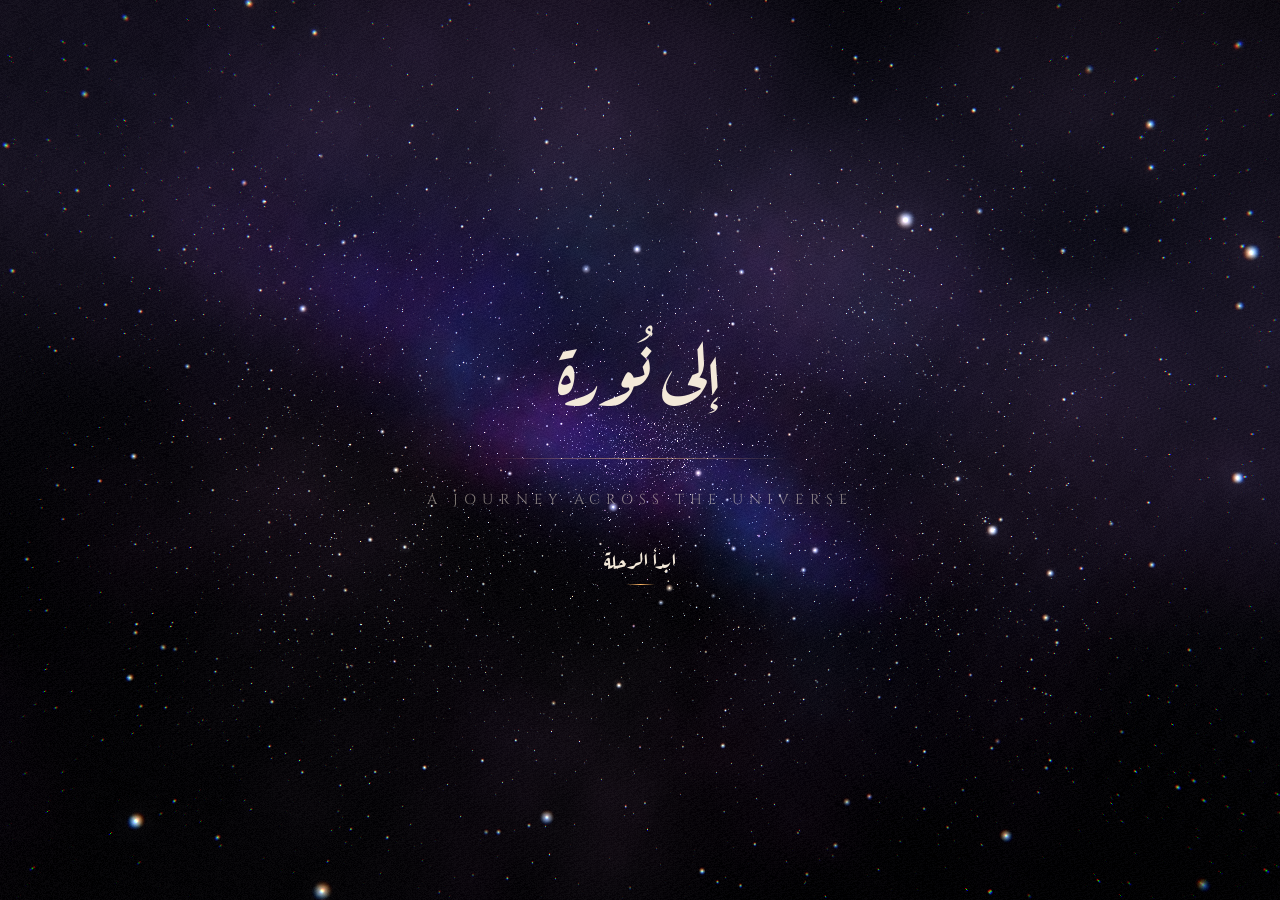
<file: docs/index.html>
<!DOCTYPE html>
<html lang="ar" dir="rtl">
<head>
<meta charset="UTF-8">
<meta name="viewport" content="width=device-width, initial-scale=1.0, maximum-scale=1.0, user-scalable=no, viewport-fit=cover">
<title>نورة — رحلة عبر الكون</title>
<link rel="icon" href="data:image/svg+xml,<svg xmlns='http://www.w3.org/2000/svg' viewBox='0 0 100 100'><circle cx='50' cy='50' r='9' fill='%23ffcf8a'/></svg>">
<link rel="preconnect" href="https://fonts.googleapis.com">
<link rel="preconnect" href="https://fonts.gstatic.com" crossorigin>
<link href="https://fonts.googleapis.com/css2?family=Amiri:ital,wght@0,400;1,400&family=Aref+Ruqaa:wght@400;700&family=IBM+Plex+Sans+Arabic:wght@300;400;500;600&family=Cinzel:wght@400;500&display=swap" rel="stylesheet">
<style>
  /* ============================================================
     No panels. No rounded boxes. No gradients that announce
     themselves. Everything is type on the night, the way a film
     puts a title over a shot.
     ============================================================ */
  :root {
    /* Aref Ruqaa is calligraphic — it belongs on big emotional lines only.
       Amiri is a Naskh book face for literary passages.
       IBM Plex Sans Arabic is drawn for screens and carries the interface. */
    --f-display:'Aref Ruqaa', serif;
    --f-body:   'Amiri', serif;
    --f-ui:     'IBM Plex Sans Arabic', system-ui, sans-serif;
    --f-lat:    'Cinzel', serif;
    --ink:    #05060b;
    --ivory:  #f3e9d9;
    --dim:    rgba(243,233,217,.52);
    --faint:  rgba(243,233,217,.26);
    --ember:  #ffb765;   /* the sodium light of Riyadh */
    --star:   #d9e4ff;
  }
  * { margin:0; padding:0; box-sizing:border-box; }
  /* letter-spacing fragments joined Arabic letterforms — never inherit it */
  [lang="ar"], [dir="rtl"] { letter-spacing:0; }
  html, body {
    width:100%; height:100%;
    overflow:hidden; background:#000;
    overscroll-behavior:none; touch-action:none;
    -webkit-user-select:none; user-select:none;
    -webkit-tap-highlight-color:transparent;
    cursor:default;
  }
  #stage { position:fixed; inset:0; display:block; }

  .layer { position:fixed; inset:0; pointer-events:none;
    display:flex; align-items:center; justify-content:center; }

  /* the wash that lets type read over a bright sky — not a panel */
  .wash { background:
    radial-gradient(ellipse 130% 100% at 50% 50%,
      rgba(4,5,11,.22) 0%, rgba(3,3,8,.68) 58%, rgba(2,2,5,.88) 100%); }

  /* a hairline that behaves like a streak of light, never a border */
  .rule { width:min(300px, 46vw); height:1px; flex:none;
    background:linear-gradient(90deg, transparent, rgba(255,197,130,.55), transparent);
    transform:scaleX(0); transform-origin:center;
    transition:transform 1.6s cubic-bezier(.2,.7,.2,1); }
  .on .rule, #title .rule { transform:scaleX(1); }

  /* ---------- cinematic letterbox ---------- */
  .bar { position:fixed; left:0; right:0; height:0; background:#000; z-index:30;
    transition:height 2.2s cubic-bezier(.6,0,.2,1); }
  #barTop { top:0; } #barBot { bottom:0; }
  body.cine #barTop, body.cine #barBot { height:6.5vh; }

  /* ---------- type ---------- */
  .ar-display { font-family:'Aref Ruqaa', serif; font-weight:400; color:var(--ivory); }
  .ar-body    { font-family:'Amiri', serif; color:var(--ivory); }
  .lat        { font-family:'Cinzel', serif; font-weight:400;
                letter-spacing:.42em; text-transform:uppercase;
                color:var(--dim); direction:ltr; }

  /* ---------- opening ---------- */
  #title { z-index:40; flex-direction:column; gap:3.4vh;
    transition:opacity 2.4s ease; }
  #title.gone { opacity:0; pointer-events:none; }
  #title.gone #begin { pointer-events:none; }
  #title h1 {
    font-family:'Aref Ruqaa', serif; font-weight:400;
    font-size:clamp(2.4rem, 8vh, 4.6rem); color:var(--ivory);
    text-shadow:0 0 60px rgba(255,205,150,.28);
    opacity:0; animation:rise 3.4s cubic-bezier(.2,.7,.2,1) .8s forwards; }
  #title .lat {
    font-size:clamp(.68rem, 1.7vh, .9rem);
    opacity:0; animation:rise 3.4s cubic-bezier(.2,.7,.2,1) 1.9s forwards; }
  #title .rule { opacity:0; animation:rise 3.4s ease 1.5s forwards; }
  #begin {
    pointer-events:auto; cursor:pointer;
    font-family:'Aref Ruqaa', serif;
    font-size:clamp(1.05rem, 2.8vh, 1.45rem); color:var(--ivory);
    padding-bottom:.6rem; position:relative;
    opacity:0; animation:rise 3.4s cubic-bezier(.2,.7,.2,1) 2.9s forwards; }
  #begin::after { content:''; position:absolute; left:0; right:0; bottom:0; height:1px;
    background:linear-gradient(90deg, transparent, var(--ember), transparent);
    transform:scaleX(.4); transition:transform .8s cubic-bezier(.2,.7,.2,1), opacity .8s; }
  #begin:hover::after { transform:scaleX(1); }
  @keyframes rise { from { opacity:0; transform:translateY(22px); } to { opacity:1; transform:none; } }
  @keyframes glowPulse { 0%,100% { opacity:.55; } 50% { opacity:1; } }

  #flash { z-index:50; background:#fff; opacity:0; }

  /* ---------- chapters ---------- */
  .chapter { z-index:20; flex-direction:column; gap:2.6vh;
    padding:0 9vw; text-align:center;
    opacity:0; transform:translateY(26px); filter:blur(9px);
    transition:opacity 1.7s ease, transform 1.7s ease, filter 1.7s ease; }
  .chapter.on { opacity:1; transform:none; filter:blur(0); }
  .chapter .ar {
    font-family:'Aref Ruqaa', serif;
    font-size:clamp(1.2rem, 3.4vh, 2.1rem); line-height:2.25;
    color:var(--ivory);
    text-shadow:0 2px 34px rgba(0,0,0,.95), 0 0 70px rgba(0,0,0,.7); }
  .chapter .sub { font-family:'Cinzel', serif; font-weight:400;
    letter-spacing:.42em; text-transform:uppercase; direction:ltr;
    font-size:clamp(.56rem, 1.35vh, .74rem); color:var(--faint);
    text-shadow:0 2px 20px #000; }

  /* ---------- closing of the journey ---------- */
  #finale { z-index:22; flex-direction:column; justify-content:flex-end;
    gap:2vh; padding:0 9vw 9vh; text-align:center;
    opacity:0; transition:opacity 3.5s ease; }
  #finale.on { opacity:1; }
  #noorPhoto { width:clamp(78px, 13vh, 128px); height:clamp(78px, 13vh, 128px);
    object-fit:cover; filter:grayscale(.15) contrast(1.04);
    box-shadow:0 0 0 1px rgba(255,205,150,.42), 0 18px 60px rgba(0,0,0,.85);
    opacity:0; transform:translateY(14px);
    transition:opacity 3.4s ease 1.2s, transform 3.4s cubic-bezier(.2,.7,.2,1) 1.2s; }
  #finale.on #noorPhoto { opacity:1; transform:none; }
  #finale .msg { font-family:'Aref Ruqaa', serif;
    font-size:clamp(.85rem, 2.2vh, 1.32rem); line-height:2.05;
    color:var(--ivory); max-width:44ch;
    text-shadow:0 2px 26px rgba(0,0,0,.95); }
  #finale .sig { font-family:'Cinzel', serif; letter-spacing:.42em;
    text-transform:uppercase; direction:ltr;
    font-size:clamp(.56rem, 1.4vh, .76rem); color:rgba(255,197,130,.6); }
  #gate { pointer-events:none; cursor:pointer; position:relative;
    font-family:'Aref Ruqaa', serif; font-size:clamp(.9rem, 2.1vh, 1.12rem);
    color:var(--ember); padding-bottom:.5rem; margin-top:.6vh;
    opacity:0; transition:opacity 2.4s ease 2.8s; }
  #finale.on #gate { opacity:1; pointer-events:auto; }
  #gate::after { content:''; position:absolute; left:0; right:0; bottom:0; height:1px;
    background:linear-gradient(90deg, transparent, var(--ember), transparent);
    animation:glowPulse 3.4s ease-in-out infinite; }

  /* ---------- scroll invitation ---------- */
  #hint { position:fixed; bottom:10vh; left:0; right:0; z-index:25;
    display:flex; flex-direction:column; align-items:center; gap:1.1vh;
    pointer-events:none; opacity:0; transition:opacity 1.8s ease; }
  #hint.on { opacity:1; }
  #hint span { font-family:var(--f-ui); font-weight:300; font-size:clamp(.76rem,1.75vh,.94rem); color:var(--faint); }
  #hint i { width:1px; height:38px; display:block;
    background:linear-gradient(to bottom, rgba(255,197,130,.7), transparent);
    animation:fall 2.4s cubic-bezier(.4,0,.2,1) infinite; }
  @keyframes fall { 0% { transform:scaleY(0); transform-origin:top; opacity:0; }
    30% { transform:scaleY(1); opacity:1; } 100% { transform:scaleY(1) translateY(16px); opacity:0; } }

  /* ---------- chapter marks (was a row of dots) ---------- */
  #prog { position:fixed; right:max(16px, env(safe-area-inset-right)); top:50%;
    transform:translateY(-50%); z-index:25;
    display:flex; flex-direction:column; gap:20px;
    opacity:0; transition:opacity 1.5s ease; pointer-events:none; }
  #prog.on { opacity:1; }
  #prog i { width:7px; height:7px; display:block; background:var(--faint);
    clip-path:polygon(50% 0, 60% 40%, 100% 50%, 60% 60%, 50% 100%, 40% 60%, 0 50%, 40% 40%);
    transition:background .9s ease, transform .9s ease, filter .9s ease; }
  #prog i.lit { background:var(--ember); transform:scale(1.7);
    filter:drop-shadow(0 0 7px rgba(255,183,101,.9)); }

  /* ---------- sound ---------- */
  #audioBtn { position:fixed; top:calc(6.5vh + 16px); left:max(20px, env(safe-area-inset-left));
    z-index:60; width:26px; height:26px; border:0; background:none; padding:0;
    display:none; align-items:center; justify-content:center;
    cursor:pointer; pointer-events:auto; opacity:.5; transition:opacity .4s ease; }
  #audioBtn:hover { opacity:1; }
  #audioBtn svg { width:100%; height:100%; }

  /* ============================================================
     her sky
     ============================================================ */
  #skyIntro { z-index:45; opacity:0; pointer-events:none; transition:opacity 2s ease; }
  #skyIntro.on { opacity:1; pointer-events:auto; }
  .si-box { text-align:center; width:min(58ch, 86vw); display:flex;
    flex-direction:column; gap:2.6vh; align-items:center; }
  .si-title { font-family:'Aref Ruqaa', serif; font-size:clamp(1.05rem,2.8vh,1.6rem);
    color:var(--ivory); }
  .si-body { font-family:var(--f-body); font-size:clamp(.92rem,2.25vh,1.24rem);
    line-height:2.2; color:rgba(243,233,217,.82); }
  .si-hints { font-family:var(--f-ui); font-weight:300; font-size:clamp(.74rem,1.75vh,.92rem);
    line-height:2; color:var(--faint); }
  /* a hidden layer must never steal a click: the parent turns them on */
  #siStart, #tutNext, #memClose {
    pointer-events:none; cursor:pointer; position:relative;
    font-family:var(--f-ui); font-weight:500; font-size:clamp(.95rem,2.2vh,1.16rem);
    color:var(--ivory); padding-bottom:.5rem; }
  #skyIntro.on #siStart, #tut.on #tutNext, #memCard.on #memClose { pointer-events:auto; }
  #siStart::after, #tutNext::after, #memClose::after {
    content:''; position:absolute; left:0; right:0; bottom:0; height:1px;
    background:linear-gradient(90deg, transparent, var(--ember), transparent);
    transform:scaleX(.45); transition:transform .7s cubic-bezier(.2,.7,.2,1); }
  #siStart:hover::after, #tutNext:hover::after, #memClose:hover::after { transform:scaleX(1); }

  #labels { position:fixed; inset:0; z-index:15; pointer-events:none; }
  .starLabel { position:absolute; top:0; left:0; margin-left:-3em; width:6em;
    text-align:center; white-space:nowrap;
    font-family:var(--f-ui); font-weight:300; font-size:clamp(.64rem,1.6vh,.82rem);
    color:rgba(217,228,255,.72); text-shadow:0 1px 10px #000;
    opacity:0; transition:opacity .6s ease; }
  .starLabel.jup { color:rgba(255,205,150,.75); }

  /* ============================================================
     The heads-up display, built the way a game builds one:
     persistent state anchored top-left, temporary prompts at
     bottom-centre, tools out of the way, and a scrim under each
     band so nothing dissolves against a bright patch of sky.
     Corners are read peripherally, so they speak in shape and
     contrast rather than fine type.
     ============================================================ */
  #skyHud { position:fixed; inset:0; z-index:26; display:none; pointer-events:none; }
  body.skyPlay #skyHud { display:block; }
  #skyHud::before { content:''; position:absolute; left:0; right:0; top:0; height:26vh;
    background:linear-gradient(to bottom, rgba(2,3,8,.72), transparent); }
  #skyHud::after { content:''; position:absolute; left:0; right:0; bottom:0; height:26vh;
    background:linear-gradient(to top, rgba(2,3,8,.78), transparent); }

  /* --- the objective, anchored where the eye starts --- */
  #objective { position:absolute; top:calc(6.5vh + 16px + env(safe-area-inset-top,0px));
    right:max(20px, env(safe-area-inset-right)); text-align:right;
    display:flex; flex-direction:column; gap:.7vh; }
  #obK { font-family:var(--f-lat); font-size:clamp(.5rem,1.2vh,.62rem);
    letter-spacing:.34em; direction:ltr; color:var(--faint); }
  #obV { font-family:var(--f-ui); font-weight:500;
    font-size:clamp(.86rem,2vh,1.06rem); color:var(--ivory);
    text-shadow:0 1px 12px #000; transition:opacity .5s ease; }
  #obV.swap { opacity:0; }

  /* --- the quest track: seven marks on a thread of light --- */
  #track { position:relative; display:flex; align-items:center; gap:10px;
    flex-direction:row-reverse; margin-top:.4vh; }
  #track::before { content:''; position:absolute; right:3px; left:3px; top:50%;
    height:1px; background:rgba(243,233,217,.16); }
  #track b { position:relative; width:9px; height:9px; display:block;
    background:rgba(243,233,217,.34);
    clip-path:polygon(50% 0, 60% 40%, 100% 50%, 60% 60%, 50% 100%, 40% 60%, 0 50%, 40% 40%);
    transition:background .7s ease, transform .7s cubic-bezier(.2,1.6,.4,1), filter .7s ease; }
  #track b.lit { background:var(--ember); transform:scale(1.5);
    filter:drop-shadow(0 0 8px rgba(255,183,101,.95)); }
  #track b.pop { animation:markPop 1s cubic-bezier(.2,1.7,.35,1); }
  @keyframes markPop { 0%{transform:scale(1);} 32%{transform:scale(3.1); filter:drop-shadow(0 0 22px rgba(255,200,130,1));}
    100%{transform:scale(1.5);} }
  #track b.next { animation:markWait 2.4s ease-in-out infinite; }
  @keyframes markWait { 0%,100%{background:rgba(243,233,217,.34);} 50%{background:rgba(255,183,101,.6);} }

  /* --- the contextual prompt, where a game puts its prompts --- */
  #prompt { position:absolute; left:0; right:0;
    bottom:calc(6.5vh + 58px + env(safe-area-inset-bottom,0px));
    text-align:center; padding:0 8vw;
    font-family:var(--f-ui); font-weight:400;
    font-size:clamp(.84rem,2vh,1.06rem); line-height:1.9;
    color:var(--ivory); text-shadow:0 1px 14px #000, 0 0 34px rgba(0,0,0,.9);
    opacity:0; transition:opacity .7s ease; }
  #prompt.on { opacity:1; }
  #prompt em { font-style:normal; color:var(--ember); }

  /* --- tools and tally, kept low and quiet --- */
  #tools { position:absolute; left:max(20px, env(safe-area-inset-left));
    bottom:calc(6.5vh + 14px + env(safe-area-inset-bottom,0px));
    display:flex; align-items:center; gap:18px; pointer-events:auto; }
  #wishCount { display:flex; align-items:center; gap:6px;
    font-family:var(--f-ui); font-weight:400; font-size:clamp(.74rem,1.7vh,.88rem);
    color:var(--dim); text-shadow:0 1px 8px #000; display:flex; align-items:center; gap:6px; }
  #wishCount svg { width:13px; height:13px; opacity:.75; }
  #gyroBtn, #helpBtn { border:0; background:none; padding:0; cursor:pointer;
    width:22px; height:22px; opacity:.45; transition:opacity .4s ease; }
  #gyroBtn:hover, #helpBtn:hover { opacity:1; }
  #gyroBtn svg, #helpBtn svg { width:100%; height:100%; }
  #gyroBtn { display:none; }
  @media (pointer:coarse) { #gyroBtn { display:block; } }

  /* ---------- guidance ---------- */
  #whisper { position:fixed; top:calc(6.5vh + 22px); left:50%; transform:translateX(-50%);
    z-index:26; max-width:82vw; text-align:center; line-height:2;
    font-family:var(--f-ui); font-weight:300; font-size:clamp(.84rem,2vh,1.08rem);
    color:rgba(243,233,217,.82); text-shadow:0 1px 14px #000, 0 0 30px rgba(0,0,0,.9);
    opacity:0; transition:opacity 1.6s ease; pointer-events:none; }
  #whisper.on { opacity:1; }
  /* on a narrow screen the objective owns the top corner, so the
     narration steps down below it instead of colliding with it */
  @media (max-width: 720px) {
    #whisper { top:calc(6.5vh + 96px); max-width:88vw; }
    #obK { font-size:.5rem; }
    #obV { font-size:clamp(.78rem,1.85vh,.94rem); }
    #track b { width:8px; height:8px; }
    #track { gap:8px; }
  }

  #guideArrow { position:fixed; z-index:26; left:0; top:0; width:16px; height:16px;
    pointer-events:none; opacity:0; transition:opacity .5s ease; will-change:transform;
    background:var(--ember); clip-path:polygon(100% 50%, 0 0, 22% 50%, 0 100%);
    filter:drop-shadow(0 0 8px rgba(255,183,101,.95)); }
  #guideArrow.on { opacity:.95; animation:glowPulse 1.8s ease-in-out infinite; }

  /* the exposure ring: an instrument, drawn in light */
  #expRing { position:fixed; z-index:26; width:70px; height:70px;
    margin:-35px 0 0 -35px; border-radius:50%; pointer-events:none; opacity:0;
    background:conic-gradient(var(--ember) calc(var(--p, 0) * 360deg), rgba(255,183,101,.10) 0);
    -webkit-mask:radial-gradient(circle, transparent 63%, #000 64.5%, #000 100%);
    mask:radial-gradient(circle, transparent 63%, #000 64.5%, #000 100%);
    filter:drop-shadow(0 0 9px rgba(255,183,101,.8));
    transition:opacity .3s ease; }

  #wishToast { position:fixed; top:calc(6.5vh + 66px); left:50%;
    transform:translateX(-50%); z-index:27;
    font-family:var(--f-ui); font-weight:500; font-size:clamp(.8rem,1.9vh,1rem);
    color:var(--ember); text-shadow:0 0 22px rgba(255,183,101,.85);
    opacity:0; pointer-events:none; }
  #wishToast.on { animation:toast 2.6s ease forwards; }
  @keyframes toast { 0% { opacity:0; transform:translateX(-50%) translateY(-10px); }
    18% { opacity:1; transform:translateX(-50%) translateY(0); }
    72% { opacity:1; } 100% { opacity:0; transform:translateX(-50%) translateY(-8px); } }

  /* ---------- the primer ---------- */
  #tut { z-index:49; opacity:0; pointer-events:none; transition:opacity .9s ease; }
  #tut.on { opacity:1; pointer-events:auto; }
  .tut-box { text-align:center; width:min(48ch, 84vw);
    display:flex; flex-direction:column; gap:3vh; align-items:center; }
  #tutStep { font-family:'Cinzel', serif; letter-spacing:.34em; direction:ltr;
    font-size:clamp(.55rem,1.3vh,.7rem); color:var(--faint); }
  #tutIcon { width:clamp(38px, 7vh, 56px); height:clamp(38px, 7vh, 56px); color:var(--ember); }
  #tutIcon svg { width:100%; height:100%; }
  #tutText { font-family:var(--f-ui); font-weight:300; font-size:clamp(.94rem,2.25vh,1.28rem);
    line-height:2.25; color:var(--ivory); white-space:pre-line; }

  /* ---------- what a station gives back ---------- */
  #memCard { z-index:48; opacity:0; pointer-events:none; transition:opacity .9s ease; }
  #memCard.on { opacity:1; pointer-events:auto; }
  .mc-box { text-align:center; width:min(54ch, 86vw); padding:4vh 0;
    display:flex; flex-direction:column; gap:2.1vh; align-items:center;
    max-height:86vh; overflow-y:auto; }
  #stName { font-family:'Aref Ruqaa', serif; font-size:clamp(1.05rem,2.8vh,1.6rem);
    color:var(--ivory); }
  #stFact { font-family:var(--f-ui); font-weight:300; font-size:clamp(.78rem,1.8vh,.98rem);
    line-height:1.95; color:rgba(217,228,255,.62); }
  #stPersonal { font-family:'Aref Ruqaa', serif; font-size:clamp(.9rem,2.2vh,1.24rem);
    line-height:2.15; color:var(--ivory); }
  #stReasons { display:flex; flex-direction:column; gap:1.5vh;
    font-family:var(--f-body); font-size:clamp(.85rem,2vh,1.08rem);
    line-height:1.95; color:rgba(243,233,217,.78); }
  #stReasons div { position:relative; padding-top:1.4vh; }
  #stReasons div::before { content:''; position:absolute; top:0; left:50%;
    transform:translateX(-50%); width:26px; height:1px;
    background:linear-gradient(90deg, transparent, rgba(255,197,130,.45), transparent); }
  #stReasons div:first-child { padding-top:0; }
  #stReasons div:first-child::before { display:none; }

  /* ---------- what the light was carrying ---------- */
  #lightPhoto { z-index:47; flex-direction:column;
    opacity:0; pointer-events:none; transition:opacity 4.5s ease; }
  #lightPhoto.on { opacity:1; }
  .lp-box { display:flex; flex-direction:column; align-items:center;
    gap:3vh; text-align:center; width:min(56ch, 86vw); }
  .lp-t1 { font-family:var(--f-ui); font-weight:300; font-size:clamp(.78rem,1.85vh,1rem);
    color:rgba(255,205,150,.72); text-shadow:0 1px 14px #000; }
  #usPhoto { width:clamp(200px, 40vh, 400px); max-width:84vw;
    filter:grayscale(.1) contrast(1.03);
    box-shadow:0 0 0 1px rgba(255,205,150,.4), 0 30px 90px rgba(0,0,0,.9); }
  .lp-t2 { font-family:'Aref Ruqaa', serif; font-size:clamp(.92rem,2.3vh,1.35rem);
    line-height:2.15; color:var(--ivory); text-shadow:0 2px 26px rgba(0,0,0,.95); }

  body.sky #finale { transition:opacity .9s ease; opacity:0 !important; }
  body.sky #hint { opacity:0 !important; }

  #fallback { position:fixed; inset:0; z-index:100; display:none;
    align-items:center; justify-content:center; text-align:center;
    color:var(--dim); font-family:var(--f-ui); font-size:1.1rem;
    line-height:2.4; padding:0 10vw; background:var(--ink); }
</style>
</head>
<body>
<canvas id="stage"></canvas>

<div class="bar" id="barTop"></div>
<div class="bar" id="barBot"></div>

<div class="layer" id="title">
  <h1>إلى نُورة</h1>
  <div class="rule"></div>
  <div class="lat">A Journey Across The Universe</div>
  <div id="begin">ابدأ الرحلة</div>
</div>

<div class="layer" id="flash"></div>

<div class="layer chapter" id="ch1">
  <div class="ar">في هذا الكون الشاسع…<br>كانت المجرّات بأكملها ترتّب فوضاها لتستقبل شيئاً أعظم من هذا الكون</div>
  <div class="rule"></div>
  <div class="sub">Among Billions of Stars</div>
</div>

<div class="layer chapter" id="ch2">
  <div class="ar">نوراً سيُخجل كل النجوم…<br>اسمُه نُـورة</div>
  <div class="rule"></div>
  <div class="sub">A Light Called Noura</div>
</div>

<div class="layer chapter" id="ch3">
  <div class="ar">منذ ١٣ / ٨ / ٢٠٠٥<br>لم يعد الفضاء مجرد فراغ، بل صار له نبض ومعنى</div>
  <div class="rule"></div>
  <div class="sub">13 · 08 · 2005</div>
</div>

<div class="layer chapter" id="ch4">
  <div class="ar">عمر الكون ١٣٫٨ مليار سنة…<br>وكأنه كان ينتظر كل هذه الأحقاب، لتولدي أنتِ في ١٣ / ٨</div>
  <div class="rule"></div>
  <div class="sub">Thirteen Point Eight Billion Years</div>
</div>

<div class="layer chapter" id="chAug">
  <div class="ar">أغسطس… شهر الشغف، وميلاد اللبؤة.<br>مواليده كالشمس: دفءٌ يحيي، وكبرياءٌ يعلو، ونورٌ لا يُحجب.<br>حتى السماء تغار، فتبكي شهباً في ليلة ميلادكِ لتعوّض نقصها.</div>
  <div class="rule"></div>
  <div class="sub">Born in August · Born a Leo</div>
</div>

<div class="layer chapter" id="ch5">
  <div class="ar">يقولون أن في الكون رياحاً خفية، تُدعى رياح الهجر…<br>تقتلع القلوب وترميها حيث يشاء القدر.</div>
  <div class="rule"></div>
  <div class="sub">The Winds of Parting</div>
</div>

<div class="layer chapter" id="ch6">
  <div class="ar">أما أنتِ… فلستِ ريحاً تعصف بالقلوب.<br>أنتِ الملاذ الذي تسافر إليه القلوب لترتاح…<br>وأنتِ وطني الذي لا هجرة منه، ولا هجران فيه.</div>
  <div class="rule"></div>
  <div class="sub">You Are Where Hearts Belong</div>
</div>

<div class="layer chapter" id="ch7">
  <div class="ar">في أعياد الميلاد، الناس يهدون أشياء تبلى وتُنسى…<br>وروداً تذبل، وحُلياً تفقد بريقها مع الأيام.</div>
  <div class="rule"></div>
  <div class="sub">Not This Time</div>
</div>

<div class="layer chapter" id="ch8">
  <div class="ar">أما أنا… فصنعتُ لكِ كوناً لا يفنى.<br>ثلاثة أشهر أسرق الليل بصمت، وأدّعي النوم…<br>لأبني لكِ سماءً تليقُ بمقامكِ الليلة.</div>
  <div class="rule"></div>
  <div class="sub">Three Months · Made in Silence</div>
</div>

<div class="layer" id="finale">
  <img id="noorPhoto" src="./noor.jpg" alt="نورة">
  <div class="msg">هذا الكون الافتراضي صُنع لأجلكِ وحدكِ، يا سيدة كل الأكوان.<br>لو خُيرت بين الوجود بأسره وبين لمحة من عينيكِ، لاخترت عينيكِ بلا تردد.<br>كل عام وأنتِ النور الذي أضاء عتمة عمري.</div>
  <div class="rule"></div>
  <div class="sig">Happy Birthday, My Everything</div>
  <div id="gate">اعبري الآن، إلى سماء ليلتكِ الأولى</div>
</div>

<div id="hint"><span>مرِّر لتُكمِل الرحلة</span><i></i></div>

<div id="prog"><i></i><i></i><i></i><i></i><i></i></div>

<button id="audioBtn" title="الصوت" aria-label="الصوت">
  <svg viewBox="0 0 24 24" fill="none" stroke="currentColor" stroke-width="1.1" stroke-linecap="round">
    <path d="M4 9.5h3.2L12 5.6v12.8L7.2 14.5H4z" fill="currentColor" fill-opacity=".22"/>
    <path id="wave1" d="M15.4 9.2a4 4 0 0 1 0 5.6"/>
    <path id="wave2" d="M17.9 6.8a7.4 7.4 0 0 1 0 10.4"/>
    <path id="mute" d="M15.6 9.6l5 4.8M20.6 9.6l-5 4.8" style="display:none"/>
  </svg>
</button>

<!-- ======== her sky ======== -->
<div class="layer wash" id="skyIntro">
  <div class="si-box">
    <div class="si-title">سماء الرياض · ليلة ١٣ / ٨ / ٢٠٠٥</div>
    <div class="rule"></div>
    <div class="si-body">هذه ليست سماءً خيالية…<br>
      كل نجمة هنا وقفت في مكانها الدقيق لتشهد ليلة نزولكِ للأرض.<br>
      وكل عام في مثل هذه الليلة، تمطر السماء شهباً (البرشاويات)…<br>
      لأن الطبيعة نفسها تحتفل بميلادكِ فعلاً.</div>
    <div class="si-hints">اسحبي لتدوري في السماء · المسي الشهب لتلتقطي أمنية<br>واتبعي همس الضوء إلى سبع محطات</div>
    <div id="siStart">افتحي عينيكِ</div>
  </div>
</div>

<div id="labels"></div>

<div id="expRing"></div>
<div id="whisper"></div>
<div id="guideArrow"></div>

<div id="skyHud">
  <div id="objective">
    <div id="obK">Objective</div>
    <div id="obV"></div>
    <div id="track"><b></b><b></b><b></b><b></b><b></b><b></b><b></b></div>
  </div>
  <div id="prompt"></div>
  <div id="tools">
  <span id="wishCount">
    <svg viewBox="0 0 24 24" fill="none" stroke="currentColor" stroke-width="1.2" stroke-linecap="round">
      <path d="M3 20L13 10"/><circle cx="15.6" cy="7.4" r="2.6" fill="currentColor" fill-opacity=".35"/>
      <path d="M6.2 20.4L11 15.6M3.6 16.8L8.4 12"/>
    </svg>
    <em id="wishNum" style="font-style:normal">٠</em>
  </span>
  <button id="gyroBtn" title="حرّكي جوالك لتتحرك السماء" aria-label="البوصلة">
    <svg viewBox="0 0 24 24" fill="none" stroke="currentColor" stroke-width="1.1">
      <circle cx="12" cy="12" r="8.4"/><path d="M15.2 8.8l-2 4.4-4.4 2 2-4.4z" fill="currentColor" fill-opacity=".4"/>
    </svg>
  </button>
  <button id="helpBtn" title="شرح اللعبة" aria-label="شرح">
    <svg viewBox="0 0 24 24" fill="none" stroke="currentColor" stroke-width="1.1" stroke-linecap="round">
      <circle cx="12" cy="12" r="8.4"/><path d="M9.6 9.6a2.5 2.5 0 1 1 3 2.4v1.6"/><path d="M12.6 16.6h-.02"/>
    </svg>
  </button>
  </div>
</div>

<div id="wishToast">أُمنية التُقِطَت</div>

<div class="layer wash" id="tut">
  <div class="tut-box">
    <div id="tutStep"></div>
    <div id="tutIcon"></div>
    <div id="tutText"></div>
    <div class="rule"></div>
    <div id="tutNext">التالي</div>
  </div>
</div>

<div class="layer wash" id="memCard">
  <div class="mc-box">
    <div id="stName"></div>
    <div class="rule"></div>
    <div id="stFact"></div>
    <div id="stPersonal"></div>
    <div id="stReasons"></div>
    <div id="memClose">أُكمِلي رحلة الضوء</div>
  </div>
</div>

<div class="layer" id="lightPhoto">
  <div class="lp-box">
    <div class="lp-t1">هذا هو السر الذي خبأه ضوء عام ٢٠٠٥ طوال رحلته إليكِ…</div>
    <img id="usPhoto" src="./us.jpg" onerror="this.onerror=null;this.src='./noor.jpg'" alt="نحن">
    <div class="lp-t2">نحن… حتى قبل أن نلتقي، كان الكون قد كتب قصتنا وعقد القِران.<br>أُحِبُّكِ يا نورة… كل عام وأنتِ قدري الأجمل يا حبيبتي.</div>
  </div>
</div>

<div id="fallback">هذه التجربة تحتاج متصفحاً يدعم WebGL<br>جرّبيها من متصفح أحدث</div>

<script type="importmap">
{ "imports": { "three": "./vendor/three.module.min.js" } }
</script>
<script type="module" src="./main.js"></script>
</body>
</html>
</file>
